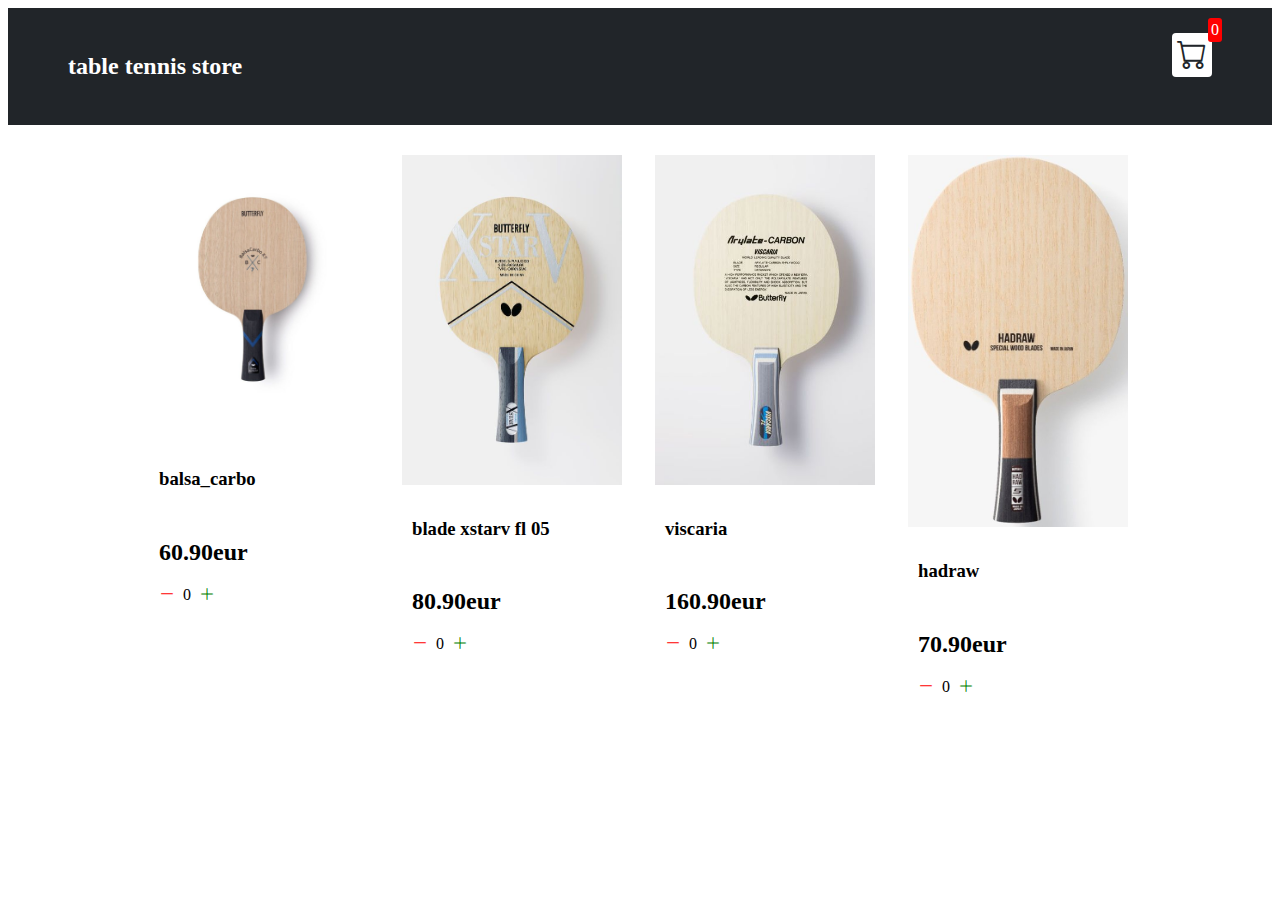
<file: index.html>
<!DOCTYPE html>
<html lang="en">
<head>
    <meta charset="UTF-8">
    <meta name="viewport" content="width=device-width, initial-scale=1.0">
    <title>tennis table store</title>
    <link rel="stylesheet" href="style.css">
    <link rel="stylesheet" href="https://cdn.jsdelivr.net/npm/bootstrap-icons@1.8.1/font/bootstrap-icons.css">
</head>
<body>

    <div class="navbar">
        <a href="index.html">
          <h2>table tennis store</h2>
       
        </a>
        <a href="cart.html">
            <div class="cart">
                <i class="bi bi-cart"></i>
            <div id="cartamount" class="cartamount">0</div>
        </div>
        </a>
        
            
    </div>
    <div id="shop" class="shop">
    <div class="items">
        <img width="200" src="balsa_carbo_x7.1_2.jpg" alt="">
        <div class="details">
            <h3>balsa_carbo_x7</h3>
            <div class="price-quantity">
                <h2>60.90eur</h2>
                <div class="button">
                    <i class="bi bi-plus-lg"></i>
                    <div class="quantite">0</div>
                    <i class="bi bi-dash-lg"></i>
                </div>
            </div>
        </div>
    </div>
    <div class="items">
        <img width="220" src="blade_xstarv_fl_05.jpg" alt="">
        <div class="details">
            <h3>blade xstarv fl 05</h3>
            <div class="price-quantity">
                <h2>80.90eur</h2>
                <div class="button">
                    <i class="bi bi-plus-lg"></i>
                    <div class="quantite">0</div>
                    <i class="bi bi-dash-lg"></i>
                </div>
            </div>
        </div>
    </div>
    <div class="items">
        <img width="200" src="tt.php5.jpg" alt="">
        <div class="details">
            <h3>viscaria</h3>
            <div class="price-quantity">
                <h2>160.90eur</h2>
                <div class="button">
                    <i class="bi bi-plus-lg"></i>
                    <div class="quantite">0</div>
                    <i class="bi bi-dash-lg"></i>
                </div>
            </div>
        </div>
    </div>
    <div class="items">
        <img width="200" src="hadraw_3_2.jpg" alt="">
        <div class="details">
            <h3>hadraw </h3>
            <div class="price-quantity">
                <h2>70.90eur</h2>
                <div class="button">
                    <i class="bi bi-plus-lg"></i>
                    <div class="quantite">0</div>
                    <i class="bi bi-dash-lg"></i>
                </div>
            </div>
        </div>
    </div>
</body>
<script src="data.js"></script>
<script src="main.js"></script>

</html>
</file>
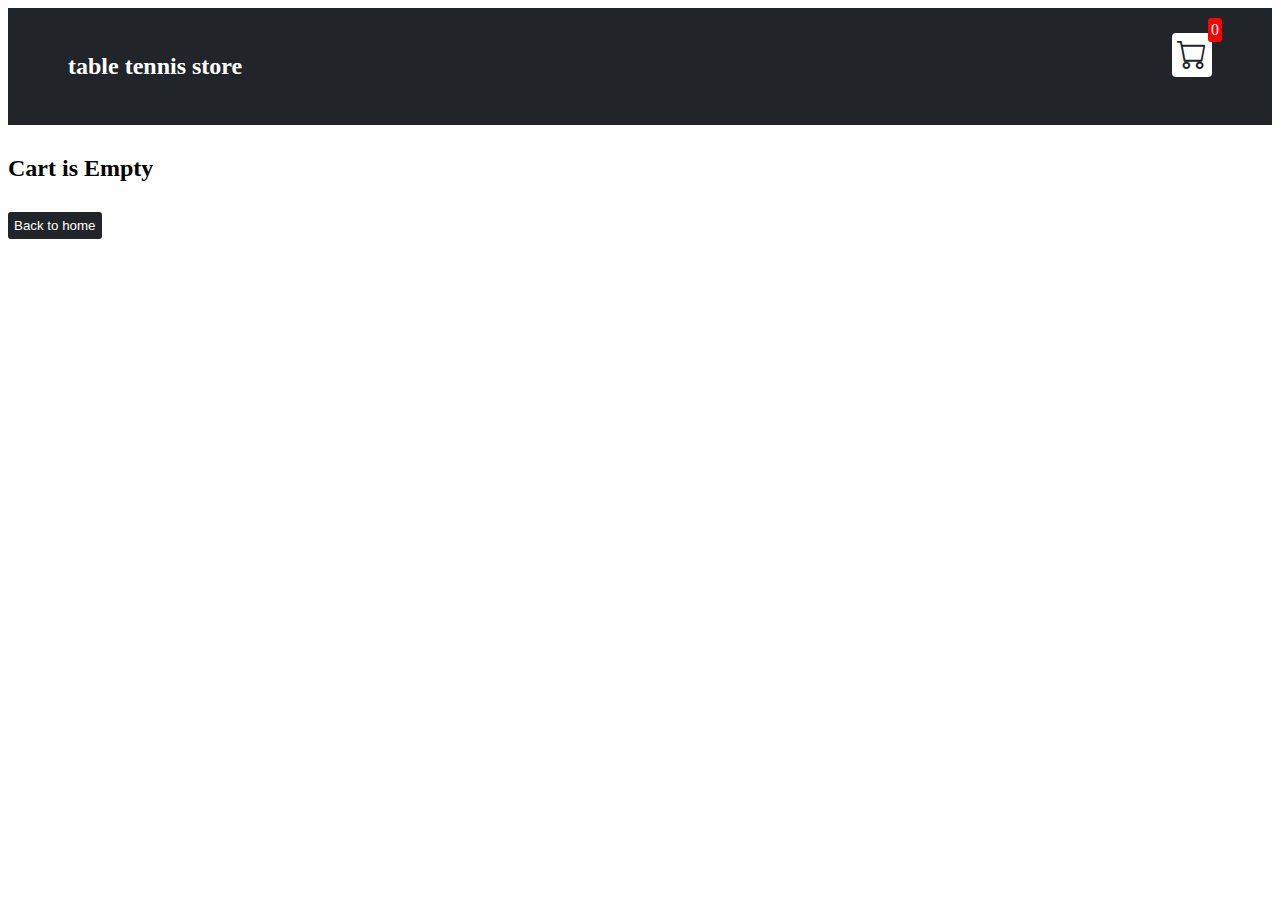
<file: cart.html>
<!DOCTYPE html>
<html lang="en">
<head>
    <meta charset="UTF-8">
    <meta name="viewport" content="width=device-width, initial-scale=1.0">
    <title>tennis table store</title>
    <link rel="stylesheet" href="style.css">
    <link rel="stylesheet" href="https://cdn.jsdelivr.net/npm/bootstrap-icons@1.11.3/font/bootstrap-icons.min.css">
</head>
<body>
    <div class="navbar">
        <a href="index.html">
            <h2>table tennis store</h2>
        </a>
        <a href="cart.html">
            <div class="cart">
                <i class="bi bi-cart"></i>
            <div id="cartamount" class="cartamount">0</div>
        </div>
        </a>
        
            
    </div>
    <div id="label" class="text-center"></div>
    <div class="shopping-cart" id="shopping-cart"></div>
</body>
<script src="data.js"></script>
<script src="cart.js"></script>

</html>
</file>
<file: style.css>
.navbar {
    display: flex;
    flex-direction: row;
    justify-content: space-between;
    background-color: #212529;
    color: white;
    padding: 25px 60px;
    margin-bottom: 30px;
  }
  a {
    text-decoration: none;
    color: white;
  }
  .cart {
    position: relative;
    background-color: #fff;
    color: #212529;
    font-size: 30px;
    padding: 5px;
    border-radius: 4px;
  }
  .cartamount {
    position: absolute;
    top: -15px;
    right: -10px;
    font-size: 16px;
    background-color: red;
    color: white;
    padding: 3px;
    border-radius: 3px;
  }    
  .shop {
    display: grid;
    grid-template-columns: repeat(4, 223px);
    gap: 30px;
    justify-content: center;
  }
  .item {
    border: 2px solid #212529;
    border-radius: 4px;
  }  
  .details {
    display: flex;
    flex-direction: column;
    padding: 10px;
    gap: 10px;
  }
  .price-quantity {
    display: flex;
    flex-direction: row;
    justify-content: space-between;
    align-items: center;
  }
  
  .button {
    display: flex;
    flex-direction: row;
    gap: 8px;
    font-size: 16px;
  }
  .bi-dash-lg {
    color: red;
  }
  
  .bi-plus-lg {
    color: green;
  }
  .bi-x-lg {
    color: red;
    font-weight: bold;
  }
  .shopping-cart{
    display: grid;
    grid-template-columns: repeat(1,290px);
    justify-content: center;
    gap:15px;
  }
  .cart-item{
    border: #212529 2px solid;
    border-radius: 5px;
    
    
  }
  .title-price-x{
    display: flex;
    align-items: center;
    justify-content: space-between;
  }
  .title-price{
    display: flex;align-items: center;
    gap: 10px;
  }
  .cart-item-price{
    background-color: #212529;
    color: white;
    border-radius: 4px;
    padding: 3px 6px;
  }
  .HomeBtn,
.checkout,
.removeAll {
  background-color: #212529;
  color: white;
  border: none;
  padding: 6px;
  border-radius: 3px;
  cursor: pointer;
  margin-top: 10px;
}

.checkout {
  background-color: green;
}
.removeAll {
  background-color: red;}
</file>
